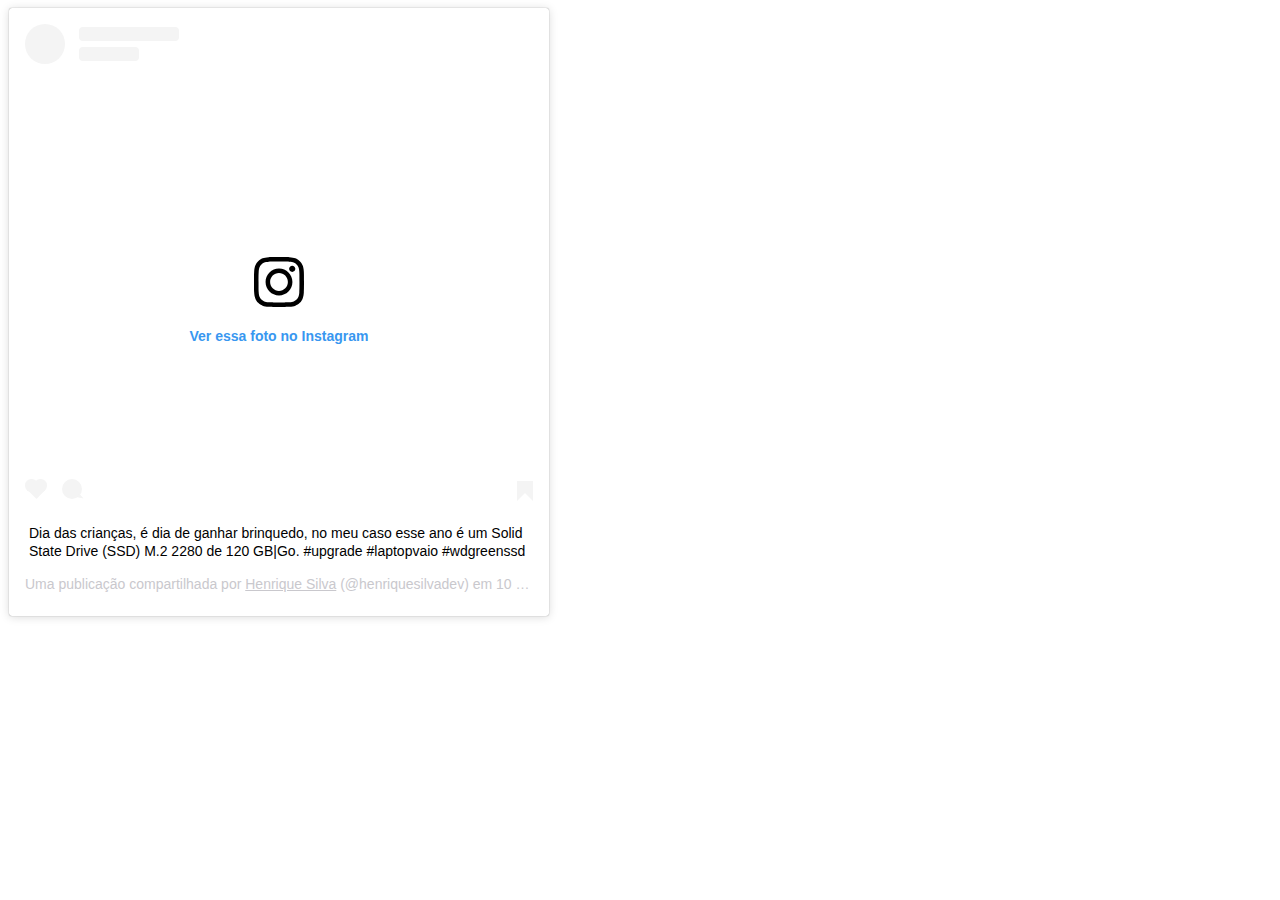
<file: posts/the-sum-of-gauss/index.html>
<!DOCTYPE html>
<html lang="en">
<head>
    <meta charset="UTF-8">
    <meta name="viewport" content="width=device-width, initial-scale=1.0">
    <title>Document</title>
</head>
<body>
    
    <blockquote class="instagram-media" data-instgrm-captioned data-instgrm-permalink="https://www.instagram.com/p/CGLx9oTDlMk/?utm_source=ig_embed&amp;utm_campaign=loading" data-instgrm-version="12" style=" background:#FFF; border:0; border-radius:3px; box-shadow:0 0 1px 0 rgba(0,0,0,0.5),0 1px 10px 0 rgba(0,0,0,0.15); margin: 1px; max-width:540px; min-width:326px; padding:0; width:99.375%; width:-webkit-calc(100% - 2px); width:calc(100% - 2px);"><div style="padding:16px;"> <a href="https://www.instagram.com/p/CGLx9oTDlMk/?utm_source=ig_embed&amp;utm_campaign=loading" style=" background:#FFFFFF; line-height:0; padding:0 0; text-align:center; text-decoration:none; width:100%;" target="_blank"> <div style=" display: flex; flex-direction: row; align-items: center;"> <div style="background-color: #F4F4F4; border-radius: 50%; flex-grow: 0; height: 40px; margin-right: 14px; width: 40px;"></div> <div style="display: flex; flex-direction: column; flex-grow: 1; justify-content: center;"> <div style=" background-color: #F4F4F4; border-radius: 4px; flex-grow: 0; height: 14px; margin-bottom: 6px; width: 100px;"></div> <div style=" background-color: #F4F4F4; border-radius: 4px; flex-grow: 0; height: 14px; width: 60px;"></div></div></div><div style="padding: 19% 0;"></div> <div style="display:block; height:50px; margin:0 auto 12px; width:50px;"><svg width="50px" height="50px" viewBox="0 0 60 60" version="1.1" xmlns="https://www.w3.org/2000/svg" xmlns:xlink="https://www.w3.org/1999/xlink"><g stroke="none" stroke-width="1" fill="none" fill-rule="evenodd"><g transform="translate(-511.000000, -20.000000)" fill="#000000"><g><path d="M556.869,30.41 C554.814,30.41 553.148,32.076 553.148,34.131 C553.148,36.186 554.814,37.852 556.869,37.852 C558.924,37.852 560.59,36.186 560.59,34.131 C560.59,32.076 558.924,30.41 556.869,30.41 M541,60.657 C535.114,60.657 530.342,55.887 530.342,50 C530.342,44.114 535.114,39.342 541,39.342 C546.887,39.342 551.658,44.114 551.658,50 C551.658,55.887 546.887,60.657 541,60.657 M541,33.886 C532.1,33.886 524.886,41.1 524.886,50 C524.886,58.899 532.1,66.113 541,66.113 C549.9,66.113 557.115,58.899 557.115,50 C557.115,41.1 549.9,33.886 541,33.886 M565.378,62.101 C565.244,65.022 564.756,66.606 564.346,67.663 C563.803,69.06 563.154,70.057 562.106,71.106 C561.058,72.155 560.06,72.803 558.662,73.347 C557.607,73.757 556.021,74.244 553.102,74.378 C549.944,74.521 548.997,74.552 541,74.552 C533.003,74.552 532.056,74.521 528.898,74.378 C525.979,74.244 524.393,73.757 523.338,73.347 C521.94,72.803 520.942,72.155 519.894,71.106 C518.846,70.057 518.197,69.06 517.654,67.663 C517.244,66.606 516.755,65.022 516.623,62.101 C516.479,58.943 516.448,57.996 516.448,50 C516.448,42.003 516.479,41.056 516.623,37.899 C516.755,34.978 517.244,33.391 517.654,32.338 C518.197,30.938 518.846,29.942 519.894,28.894 C520.942,27.846 521.94,27.196 523.338,26.654 C524.393,26.244 525.979,25.756 528.898,25.623 C532.057,25.479 533.004,25.448 541,25.448 C548.997,25.448 549.943,25.479 553.102,25.623 C556.021,25.756 557.607,26.244 558.662,26.654 C560.06,27.196 561.058,27.846 562.106,28.894 C563.154,29.942 563.803,30.938 564.346,32.338 C564.756,33.391 565.244,34.978 565.378,37.899 C565.522,41.056 565.552,42.003 565.552,50 C565.552,57.996 565.522,58.943 565.378,62.101 M570.82,37.631 C570.674,34.438 570.167,32.258 569.425,30.349 C568.659,28.377 567.633,26.702 565.965,25.035 C564.297,23.368 562.623,22.342 560.652,21.575 C558.743,20.834 556.562,20.326 553.369,20.18 C550.169,20.033 549.148,20 541,20 C532.853,20 531.831,20.033 528.631,20.18 C525.438,20.326 523.257,20.834 521.349,21.575 C519.376,22.342 517.703,23.368 516.035,25.035 C514.368,26.702 513.342,28.377 512.574,30.349 C511.834,32.258 511.326,34.438 511.181,37.631 C511.035,40.831 511,41.851 511,50 C511,58.147 511.035,59.17 511.181,62.369 C511.326,65.562 511.834,67.743 512.574,69.651 C513.342,71.625 514.368,73.296 516.035,74.965 C517.703,76.634 519.376,77.658 521.349,78.425 C523.257,79.167 525.438,79.673 528.631,79.82 C531.831,79.965 532.853,80.001 541,80.001 C549.148,80.001 550.169,79.965 553.369,79.82 C556.562,79.673 558.743,79.167 560.652,78.425 C562.623,77.658 564.297,76.634 565.965,74.965 C567.633,73.296 568.659,71.625 569.425,69.651 C570.167,67.743 570.674,65.562 570.82,62.369 C570.966,59.17 571,58.147 571,50 C571,41.851 570.966,40.831 570.82,37.631"></path></g></g></g></svg></div><div style="padding-top: 8px;"> <div style=" color:#3897f0; font-family:Arial,sans-serif; font-size:14px; font-style:normal; font-weight:550; line-height:18px;"> Ver essa foto no Instagram</div></div><div style="padding: 12.5% 0;"></div> <div style="display: flex; flex-direction: row; margin-bottom: 14px; align-items: center;"><div> <div style="background-color: #F4F4F4; border-radius: 50%; height: 12.5px; width: 12.5px; transform: translateX(0px) translateY(7px);"></div> <div style="background-color: #F4F4F4; height: 12.5px; transform: rotate(-45deg) translateX(3px) translateY(1px); width: 12.5px; flex-grow: 0; margin-right: 14px; margin-left: 2px;"></div> <div style="background-color: #F4F4F4; border-radius: 50%; height: 12.5px; width: 12.5px; transform: translateX(9px) translateY(-18px);"></div></div><div style="margin-left: 8px;"> <div style=" background-color: #F4F4F4; border-radius: 50%; flex-grow: 0; height: 20px; width: 20px;"></div> <div style=" width: 0; height: 0; border-top: 2px solid transparent; border-left: 6px solid #f4f4f4; border-bottom: 2px solid transparent; transform: translateX(16px) translateY(-4px) rotate(30deg)"></div></div><div style="margin-left: auto;"> <div style=" width: 0px; border-top: 8px solid #F4F4F4; border-right: 8px solid transparent; transform: translateY(16px);"></div> <div style=" background-color: #F4F4F4; flex-grow: 0; height: 12px; width: 16px; transform: translateY(-4px);"></div> <div style=" width: 0; height: 0; border-top: 8px solid #F4F4F4; border-left: 8px solid transparent; transform: translateY(-4px) translateX(8px);"></div></div></div></a> <p style=" margin:8px 0 0 0; padding:0 4px;"> <a href="https://www.instagram.com/p/CGLx9oTDlMk/?utm_source=ig_embed&amp;utm_campaign=loading" style=" color:#000; font-family:Arial,sans-serif; font-size:14px; font-style:normal; font-weight:normal; line-height:17px; text-decoration:none; word-wrap:break-word;" target="_blank">Dia das crianças, é dia de ganhar brinquedo, no meu caso esse ano é um Solid State Drive (SSD) M.2 2280 de 120 GB|Go. #upgrade #laptopvaio #wdgreenssd</a></p> <p style=" color:#c9c8cd; font-family:Arial,sans-serif; font-size:14px; line-height:17px; margin-bottom:0; margin-top:8px; overflow:hidden; padding:8px 0 7px; text-align:center; text-overflow:ellipsis; white-space:nowrap;">Uma publicação compartilhada por <a href="https://www.instagram.com/henriquesilvadev/?utm_source=ig_embed&amp;utm_campaign=loading" style=" color:#c9c8cd; font-family:Arial,sans-serif; font-size:14px; font-style:normal; font-weight:normal; line-height:17px;" target="_blank"> Henrique Silva</a> (@henriquesilvadev) em <time style=" font-family:Arial,sans-serif; font-size:14px; line-height:17px;" datetime="2020-10-11T01:02:04+00:00">10 de Out, 2020 às 6:02 PDT</time></p></div></blockquote> <script async src="//www.instagram.com/embed.js"></script>
</body>
</html>
</file>
